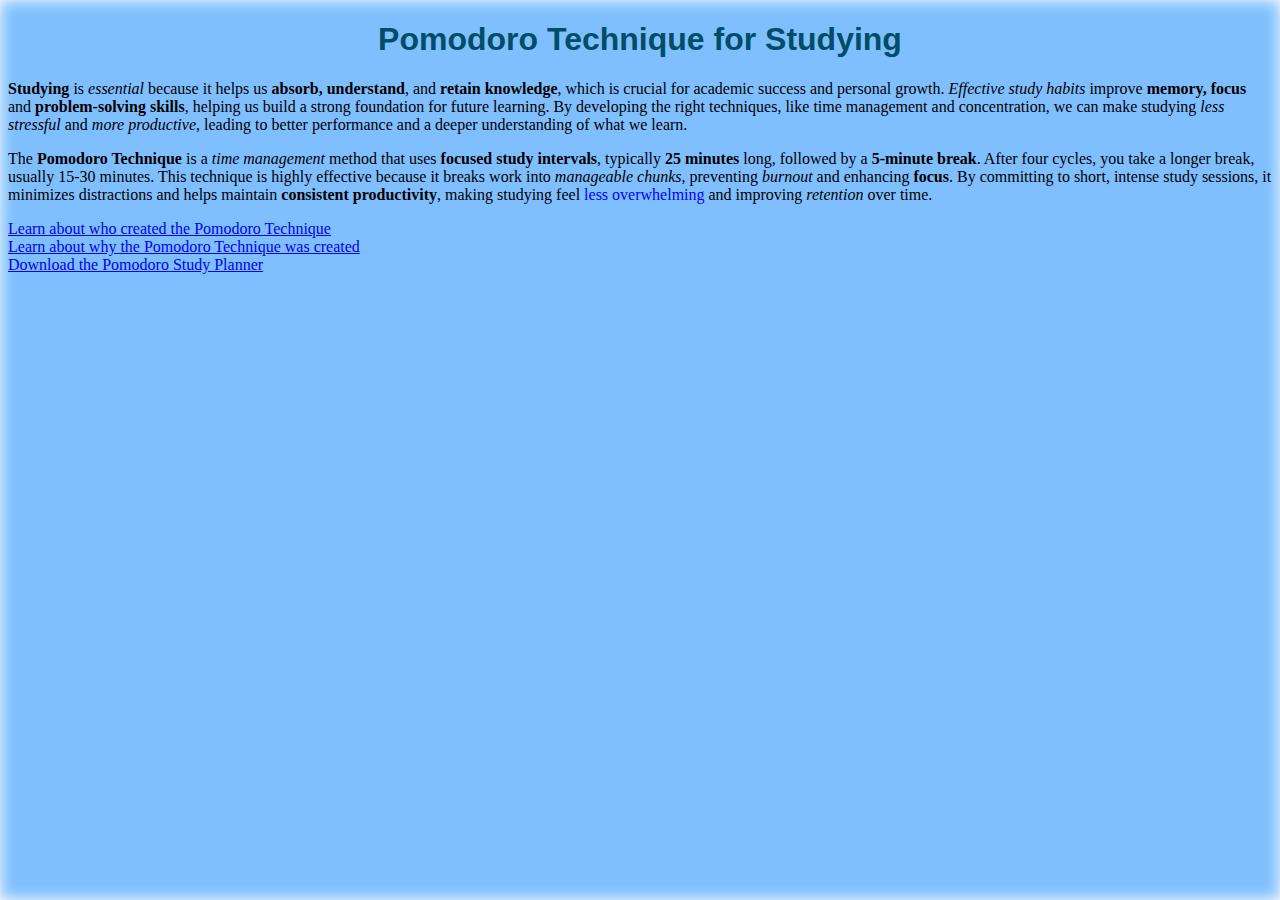
<file: webdev/index.html>
<!DOCTYPE html>
<html lang="en">
<head>
    <div class="blurred-background">
        

    <link rel="stylesheet" href="css/style.css">
    <title>
        <a href ="images/logo.png" ></a>
        Pomodoro </title>
</head>
<body>
    <h1>Pomodoro Technique for Studying</h1>
    <p>
        <strong>Studying</strong> is <em>essential</em> because it helps us <strong>absorb, understand</strong>, and <strong>retain knowledge</strong>, which is crucial for academic success and personal growth.
        <em>Effective study habits</em> improve <strong>memory, focus</strong> and <strong>problem-solving skills</strong>, helping us build a strong foundation for future learning.
        By developing the right techniques, like time management and concentration, we can make studying <em>less stressful</em> and <em>more productive</em>, leading
        to better performance and a deeper understanding of what we learn.
    </p>
    <p>
        The <strong>Pomodoro Technique</strong> is a <em>time management</em> method that uses <strong>focused study intervals</strong>, typically <strong>25 minutes</strong> long, followed by a <strong>5-minute break</strong>.
        After four cycles, you take a longer break, usually 15-30 minutes. This technique is highly effective because it breaks work into <em>manageable chunks</em>,
        preventing <em>burnout</em> and enhancing <strong>focus</strong>. By committing to short, intense study sessions, it minimizes distractions and helps maintain <strong>consistent productivity</strong>,
        making studying feel <span class="blue-text">less overwhelming</span> and improving <em>retention</em> over time.
    </p>
    <a href="resources/history.html">Learn about who created the Pomodoro Technique</a><br>
    <a href="resources/why-create-it.html">Learn about why the Pomodoro Technique was created</a><br>
    <a href="images/pomodoro-technique.JPG" download>Download the Pomodoro Study Planner</a>
</body>
</div>
</html>
</file>
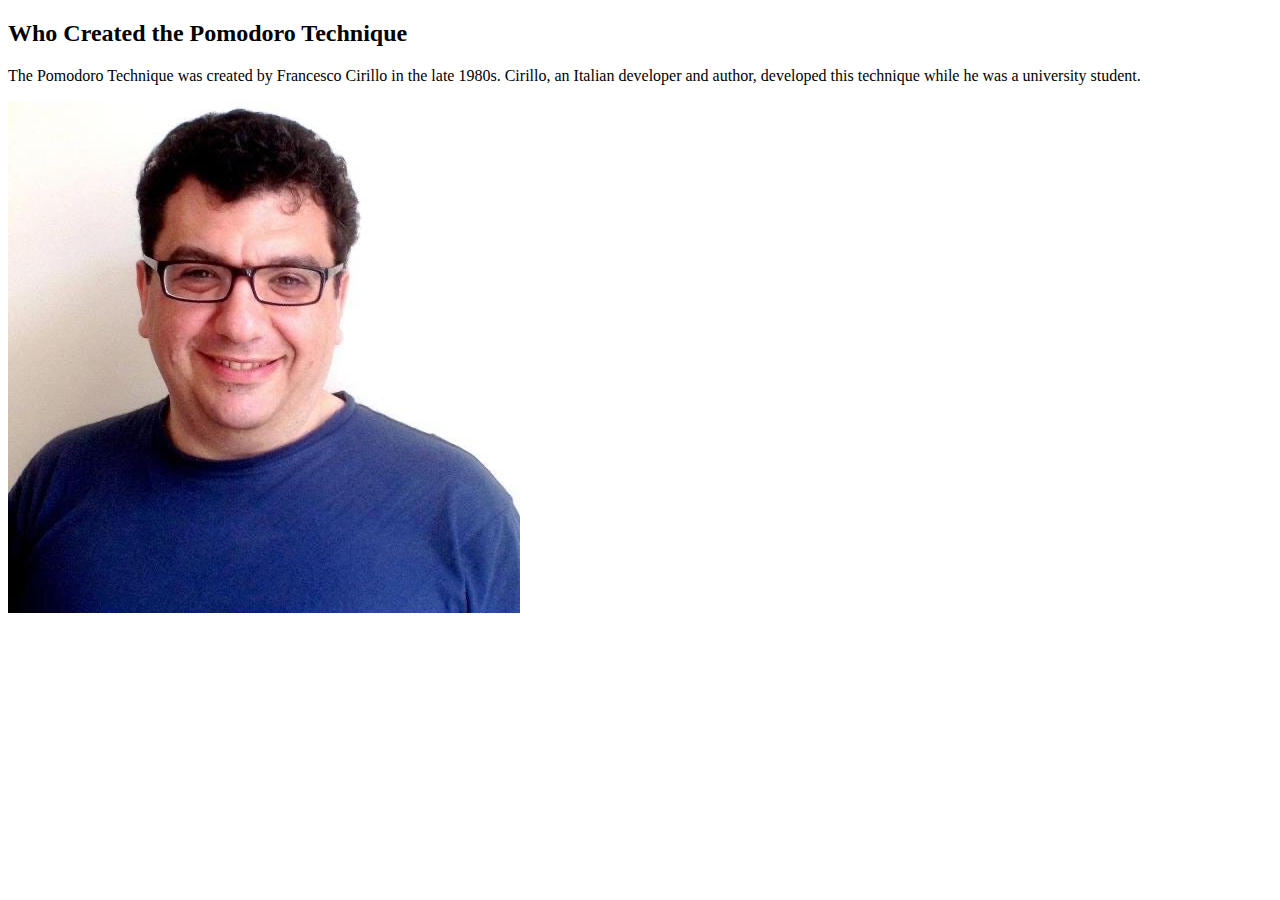
<file: webdev/resources/history.html>
<!DOCTYPE html>
<html lang="en">
<head>
    <title>History of Pomodoro</title>
</head>
<body>
    <h2 id="who-created-it">Who Created the Pomodoro Technique</h2>
    <p>The Pomodoro Technique was created by Francesco Cirillo in the late 1980s. 
    Cirillo, an Italian developer and author, developed this technique while he was a university student.</p>
    <img src="../images/Francesco.JPG" alt="Francesco Cirillo" title="Francesco Cirillo" />
</body>
</html>
</file>
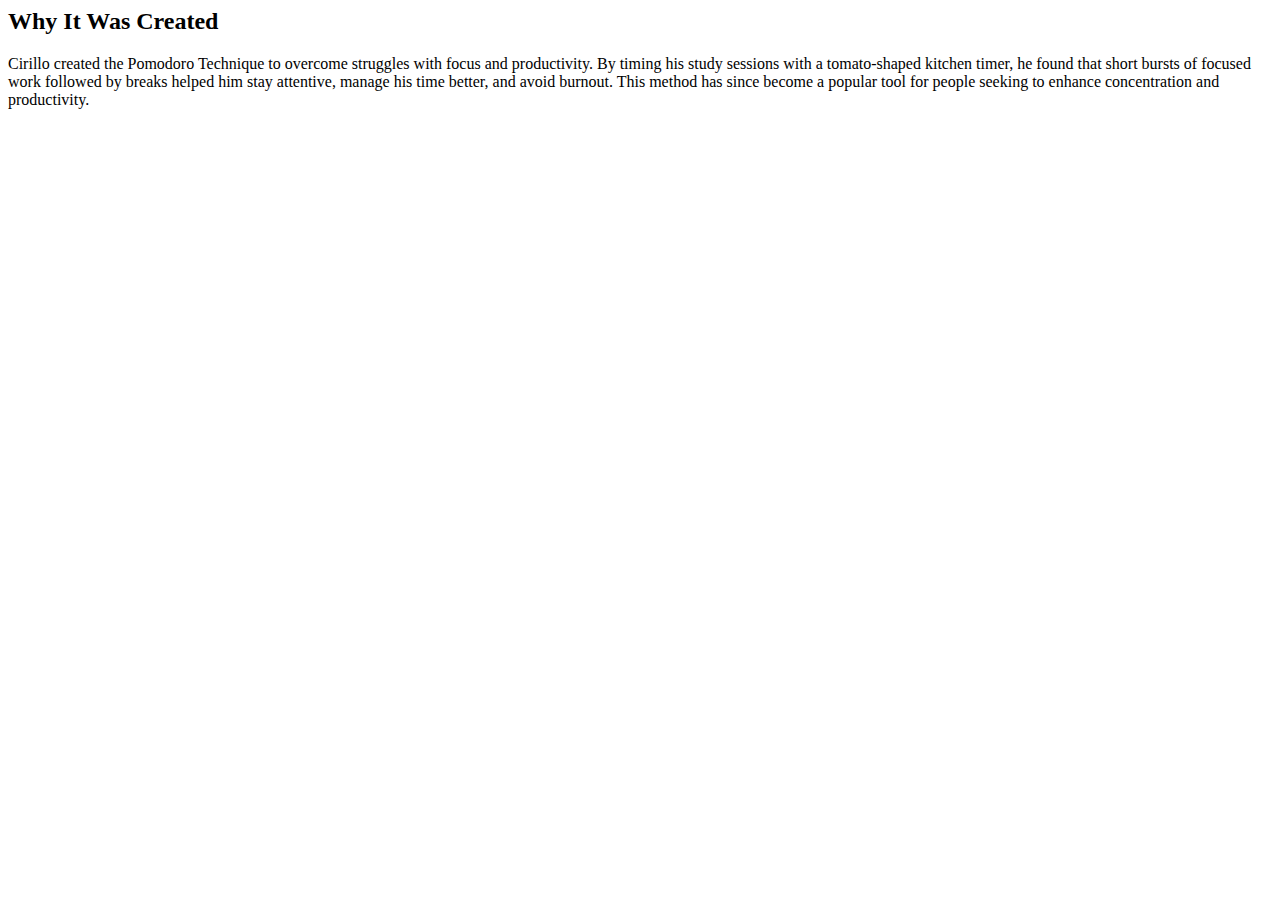
<file: webdev/resources/why-create-it.html>
<html lang="en">
<head>
    <title>Why It Was Created</title>
</head>
<body>
    <h2 id="Why-create-it">Why It Was Created</h2>
    <p>Cirillo created the Pomodoro Technique to overcome struggles with focus and productivity. 
        By timing his study sessions with a tomato-shaped kitchen timer, he found that short bursts
         of focused work followed by breaks helped him stay attentive, manage his time better, and avoid burnout. 
         This method has since become a popular tool for people seeking to enhance concentration and productivity.</p>
</body>
</html>
</file>
<file: webdev/css/style.css>
.blue-text {
    color: blue;
}


.blurred-background::before {
  content: "";
  position: absolute;
  top: 0;
  left: 0;
  right: 0;
  bottom: 0;
  background-color: rgba(0, 128, 255, 0.5); 
  filter: blur(8px); 
  z-index: -1; /* Position behind the text */
}



h1 {
    font-family:"Verdana",sans-serif;
    color:#004d66; 
    text-align: center; 
}
</file>
